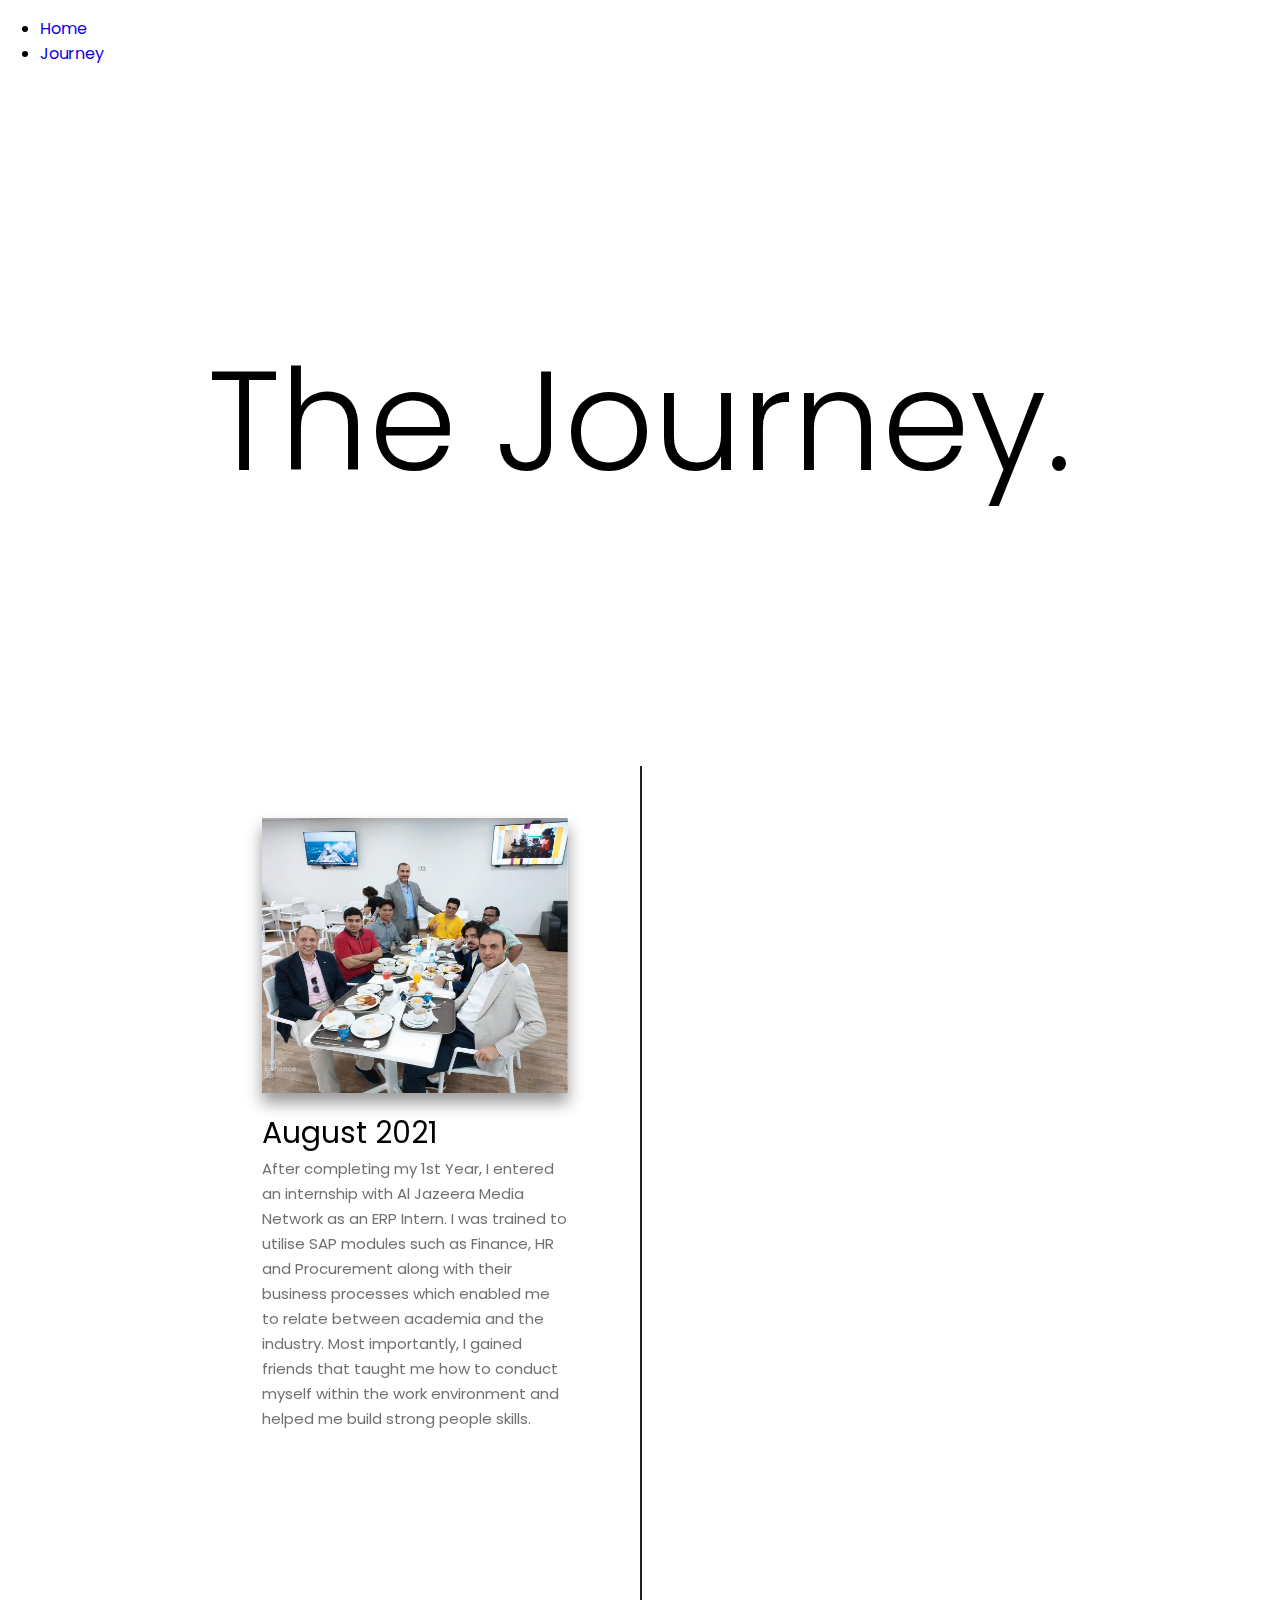
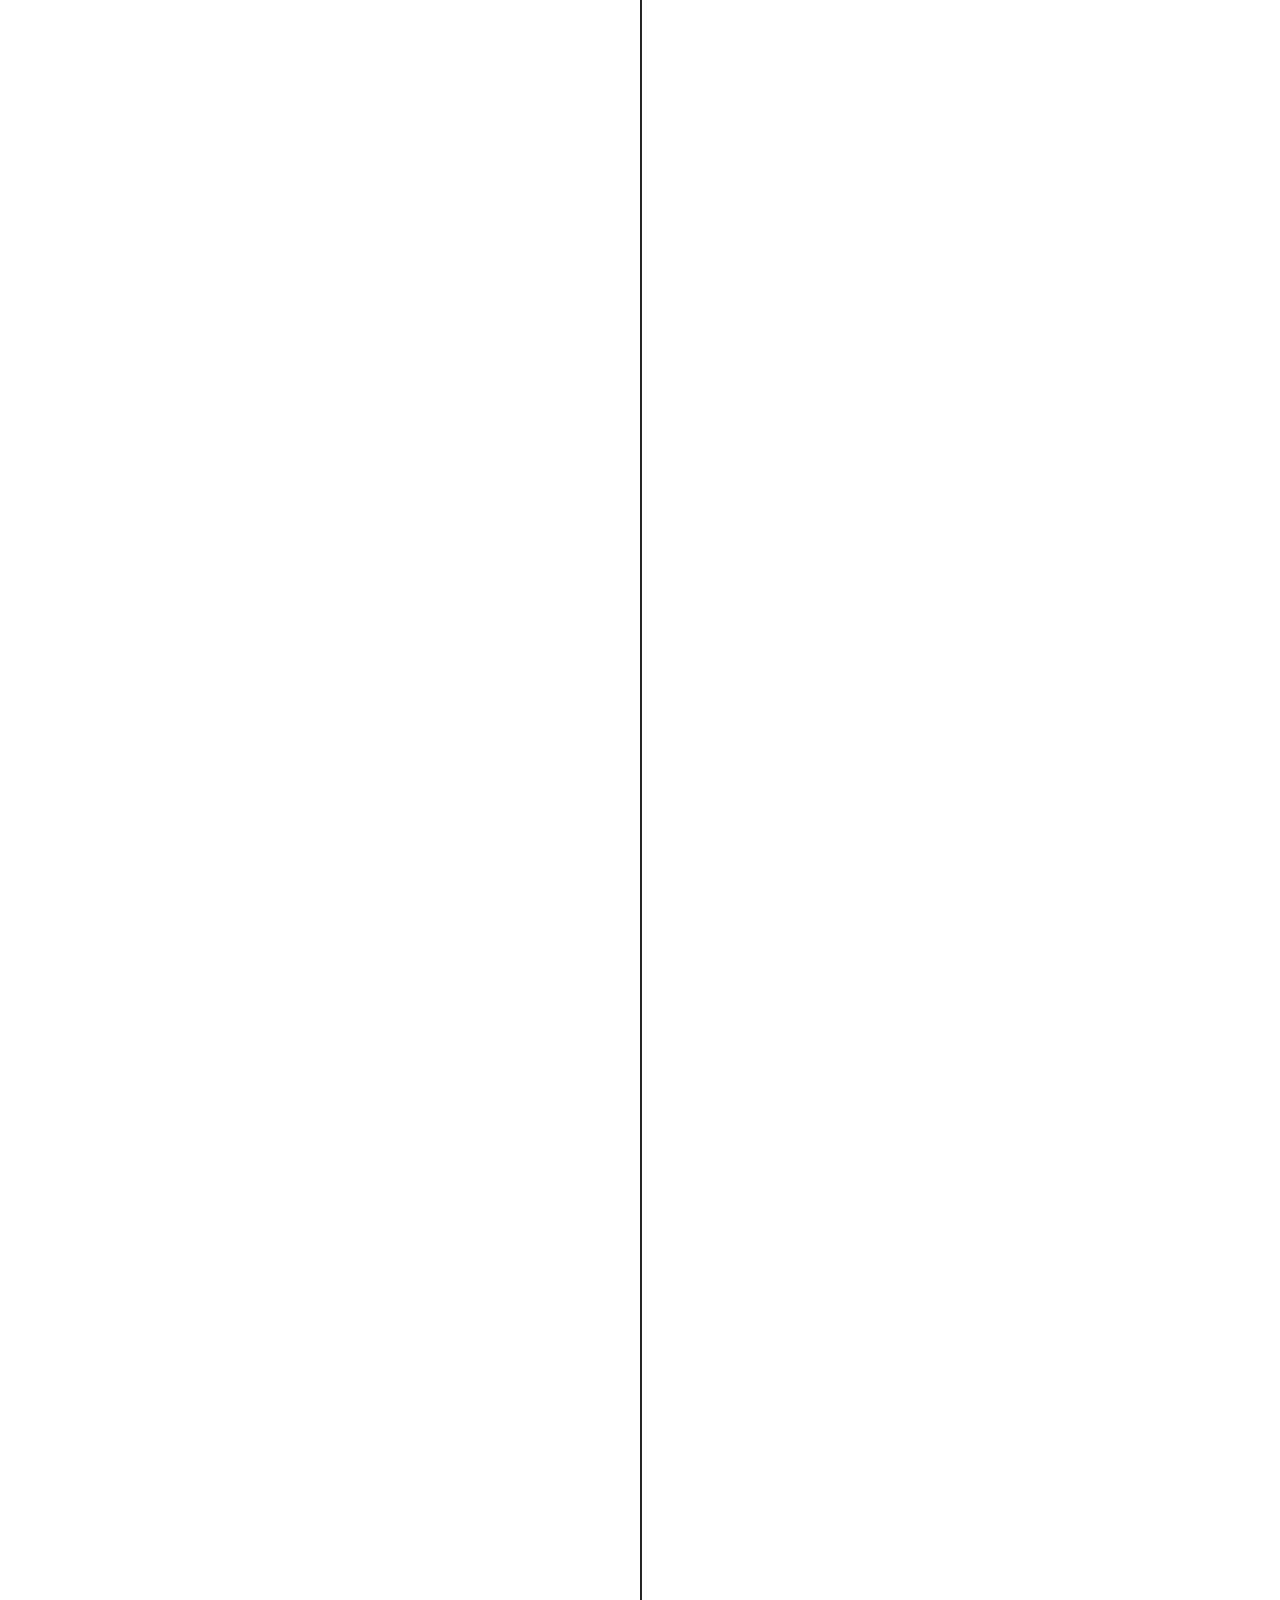
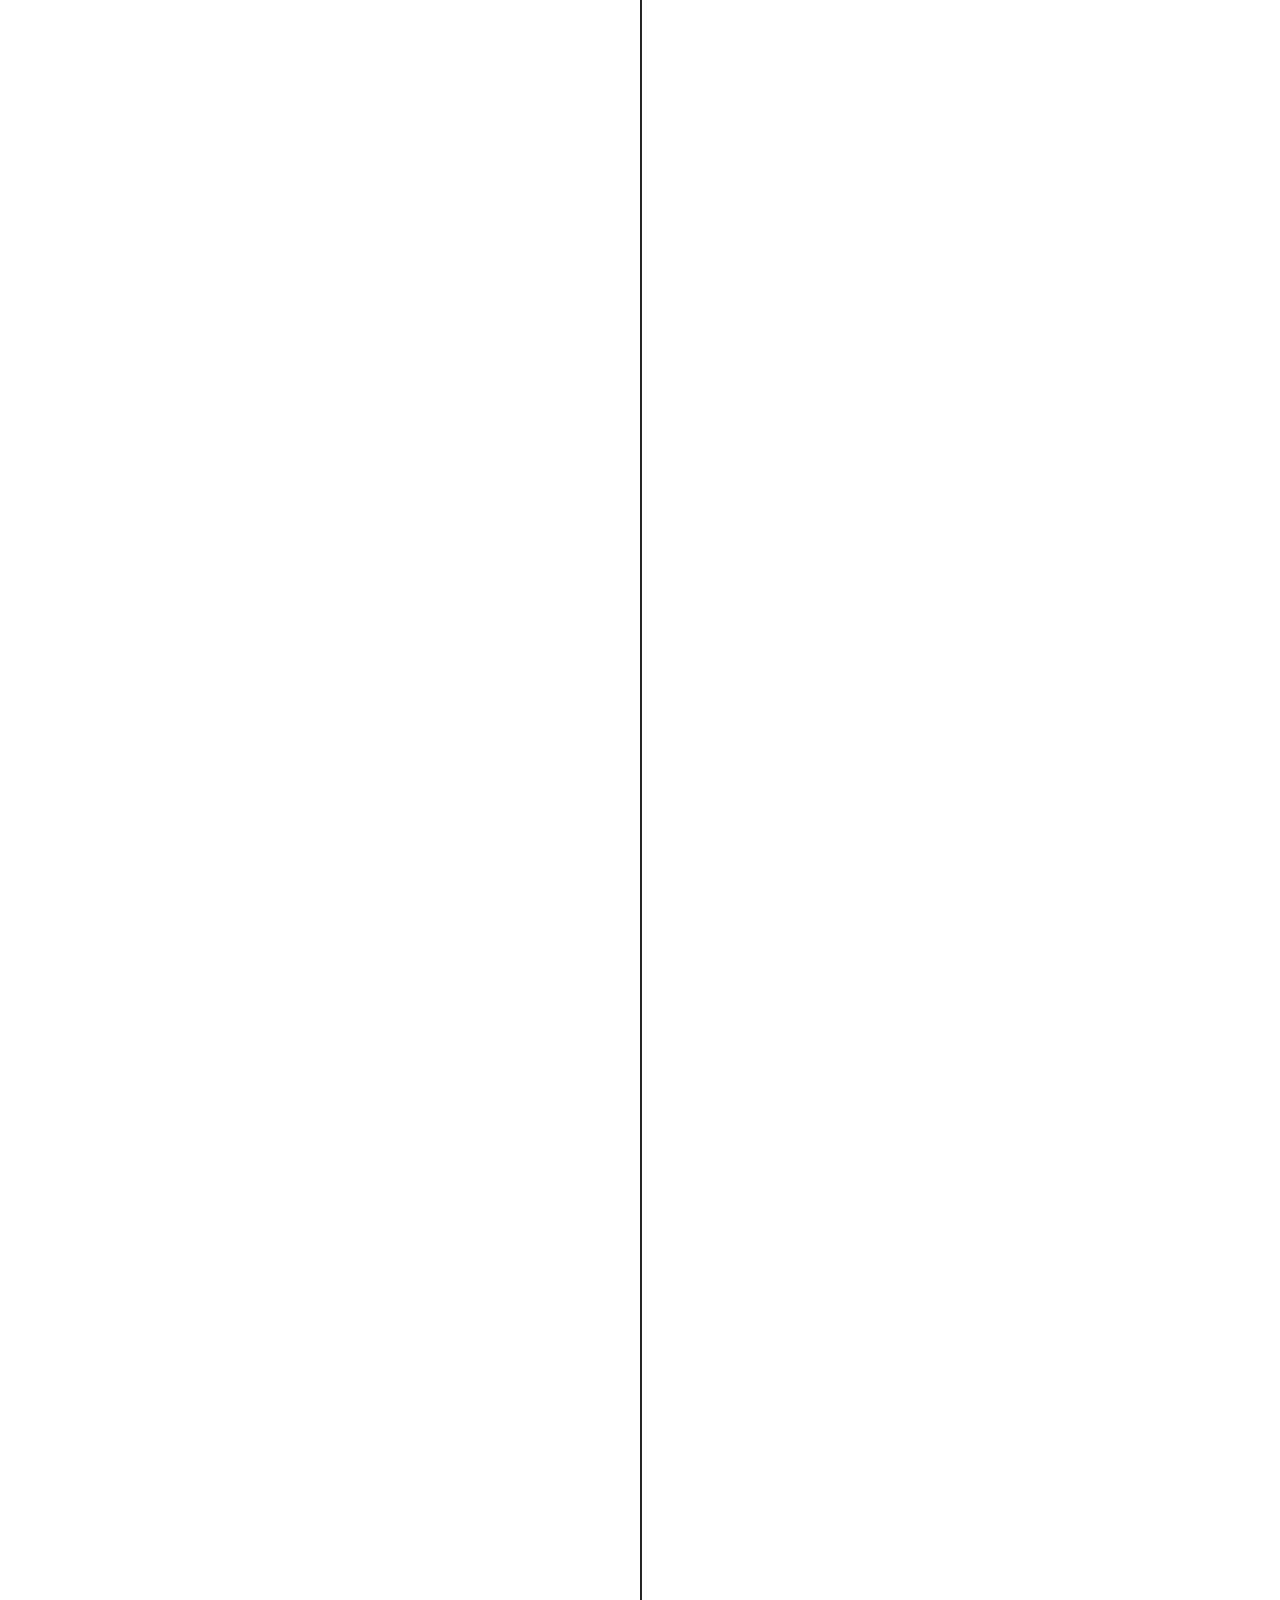
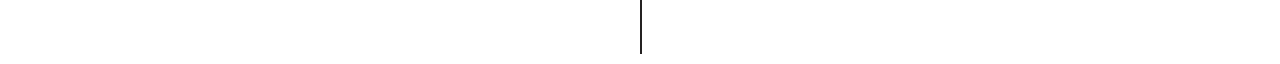
<file: journey.html>
<!DOCTYPE html>
<html lang="en">
<head>
    <meta charset="UTF-8">
    <meta name="viewport" content="width=device-width, initial-scale=1.0">
    <title>The Journey</title>
    <link rel="stylesheet" href="style.css"/>
    <link href="https://unpkg.com/aos@2.3.1/dist/aos.css" rel="stylesheet">

    <link href="https://cdn.jsdelivr.net/npm/bootstrap@5.3.2/dist/css/bootstrap.min.css" rel="stylesheet" integrity="sha384-T3c6CoIi6uLrA9TneNEoa7RxnatzjcDSCmG1MXxSR1GAsXEV/Dwwykc2MPK8M2HN" crossorigin="anonymous">
</head>
<body style="font-family:'Poppins', sans-serif;">

  <style>
    .nav a {
     color: #0D01E8;
    }

    h1 {
            font-size: 140px;
            font-weight: 300;

        }

        @media only screen and (max-width: 600px) {
            h1 {
                font-size: 80px; /* Adjust the font size for smaller screens */
            }
        }
  </style>



  <div class="container">
    <ul class="nav justify-content-end">
      <li class="nav-item">
        <a class="nav-link active" href="index.html">Home</a>
      </li>
      <li class="nav-item">
        <a class="nav-link" href="journey.html">Journey</a>
      </li>
     
    </ul>
  </div>


    <div class="container" style="margin: 250px;">

    </div>

<div class="container">
  
    <h1 class = "col-lg-12" style="margin-bottom: 200px;">
      The Journey.
    </h1>
    
  
  </div>
    <div class="timeline">
        <ul>


            <li>
              
                <div class="content text-start" data-aos="fade-up"
                data-aos-duration="900">

                    
                    <div class="content_img">

                    <img src="assets/ajmn1.jpg"/>

                    <h3>August 2021</h3>
                    <p>After completing my 1st Year, I entered an internship with Al Jazeera Media Network as an ERP Intern. I was trained to utilise SAP modules such as Finance, HR and Procurement along with their business processes which enabled me to relate between academia and the industry.
                     Most importantly, I gained friends that taught me how to conduct myself within the work environment and helped me build strong people skills.
                    </p>
                </div>
                </div>
                <!-- <div class="time">
                    <h4>January 2018</h4>
                </div> -->
            </li>


            <li>
              <div data-aos="fade-up"
              data-aos-duration="900">
                            <div class="content">
                    <img src="assets/sap1.jpg"/>
                    
                    <h3>July 2022</h3>
                    <p>My previous experience allowed me to join placement year at the largest software provider in the world, SAP. 
                      
                      4 other interns and I became part of a team known as the Innovation Labs. We provided a creative presence to the company by creating multimedia assets and personalised demonstrations to support the Presales and Sales departments to personalise commercial deals.
                     </p>
                 </div>

              </div>

            </li>

            <li>
              <div data-aos="fade-up" data-aos-duration="1000">

                <div class="content">
                    <img src="assets/sap2.jpeg"/>
                    <h3>November 2022</h3>
                    <p>I was able to build new skills to adapt to the demands of the working environment and used my business understanding augmented with design skills to contribute to deals more strategically, allowing me to gain a network. I contributed to events such as gamifying SAP Solutions and facilitated a hackathon for SAP Build Apps.</p>
                </div>

                </div>
              
            </li>




            <li>
              <div data-aos="fade-up" data-aos-duration="1000">

                <div class="content">
                    <img src="assets/demo.png"/>
                    <h3>March 2023</h3>
                    <p>
                    I started to work with cross-functional teams to gain deeper understanding of the core business.
                    I shadowed the Lead Analytics Solution Advisor under the BTP Presales Team where I participated in customer and team meetings to learn SAP Analytics Cloud's system architecture, connections, planning capabilities and the IBCS Reporting Standard, enabling me to become a
                   presenter in a product demonstration. 
                    </p>
                </div>

                </div>
              
            </li>



        
           

          
            <li>
              <div data-aos="fade-up" data-aos-duration="1000">

                <div class="content">
                    <img src="assets/saplast.jpeg"/>
                    <h3>July 2023</h3>
                    <p>At the end of our placement, our final task was to pass the skills we've learned to the 3 new interns that joined the team. We onborded them with our workflows, projects, and invited them to our outings so we could build stronger bonds. While this concluded our journey, we were confident that the new interns would reach far greater heights.</p>
                </div>

                </div>
              
            </li>

            <li>
              <div data-aos="fade-up" data-aos-duration="1000">

                <div class="content">
                    <img src="assets/RRI.jpeg"/>
                    <h3>September 2023</h3>
                    <p>
                    During my flight to Qatar, the person who sat next to me engaged a conversation and discovered he was the Managing Director of Red Rock International. This resulted in an internship where I gained a comprehensive view of leadership and management by attending their training courses.  I used my skills from SAP to contribute to different departments such as HR, Marketing and their Team Build events.
                    </p>
                </div>

                </div>
              
            </li>

            <div style="clear:both;">
            </div>
        </ul>
 </div>
</div>






    <script src="https://unpkg.com/aos@2.3.1/dist/aos.js"></script>


    <script>
      AOS.init();
  </script>

    <script src="https://cdn.jsdelivr.net/npm/bootstrap@5.3.2/dist/js/bootstrap.bundle.min.js" integrity="sha384-C6RzsynM9kWDrMNeT87bh95OGNyZPhcTNXj1NW7RuBCsyN/o0jlpcV8Qyq46cDfL" crossorigin="anonymous"></script>
</body>
</html>
</file>
<file: style.css>
@import url('https://fonts.googleapis.com/css2?family=IBM+Plex+Mono:wght@200;300;400;600;700&display=swap');

  @import url('https://fonts.googleapis.com/css2?family=Poppins:wght@100;200;300;500;800&display=swap');
body {
    padding: 0;
    margin: 0;
    margin-bottom: 0;
    scroll-behavior: smooth;
    font-family: 'Poppins', sans-serif;  

      /*
    background-image: url('assets/Actions\ -\ Hero\ Background.svg');
    background-size: cover; 
    background-repeat: no-repeat; /* Prevents the image from repeating */
}



.scroll {
    scroll-behavior: smooth;

}
h1 {
    text-align: center;
    font-family: 'Poppins', sans-serif;   
}

.list-unstyled a{
    color: white;
}

.nav-item a:hover {
    color: rgb(184, 184, 184);
}
p{ 
    font-weight: 300 ;
}

a {
    text-decoration: none;
}

.testimonials p {
    font-weight: 400;
}
.nav {
    background-color: transparent;
}

.content {
    text-align: start;
}

section{
    padding: 60px 0px 60px 0px;
  }

.timeline p{
    margin: 0;
    font-size: 15px;
    box-sizing: border-box;
    color: rgba(51, 51, 51, 0.7);
    font-weight: normal;
    line-height: 25px;
}

.timeline h3 {
    margin: -10px 0 0 0;
    font-size: 30px;
    transition: .4s;
    padding: 0 10px;
    font-weight:400;
    box-sizing: border-box;
}

.content img {
    width: 100%;
    margin-bottom: 10px;
}

.image-column {
    order: 2;
}


.small-image {
max-height: 40rem; /* Adjust the max-height as needed */
}




/* new stuff */




    .box:hover img {
      opacity: 0.8; /* Change opacity on hover */
    cursor: pointer; /* Set default cursor */

    }

.timeline ul li {
    list-style: none;
    position: relative;
    width: 50%;
    padding: 20px 30px;
    box-sizing: border-box;
    overflow: hidden; /* Add overflow to contain floated elements */
}

.timeline ul li img {
    width: 100%;
    height: auto;
    box-shadow: 0 10px 15px rgba(0, 0, 0, .4);

}


.timeline ul li:nth-child(odd) {
    float: left;
    text-align: right;
    clear: both;
}

.timeline ul li:nth-child(even) {
    float: right;
    text-align: left;
    clear: both;
}


.timeline {
    position: relative;
    margin: 50px auto;
    padding: 40px 0px;
    width: 900px;
    box-sizing: border-box;
}

.timeline:before {
    content: '';
    position: absolute;
    left: 50%;
    width: 1.7px;
    height: 100%;
    /* CHANGES LINE COLOR
        background: #0D01E8
 */
 background:rgb(36, 33, 33);

}

.timeline ul li {
    list-style: none;
    position: relative;
    width: 50%;
    padding: 20px 40px;
    box-sizing: border-box;
}

.timeline ul li:nth-child(odd) {
    float: left;
    text-align: right;
    clear: both;
}

.timeline ul li:nth-child(even) {
    float: right;
    text-align: left;
    clear: both;
}



/*
.timeline ul li:nth-child(odd):before {
    content: '';
    position: absolute;
    width: 10px;
    height: 10px;
    top: 24px;
    right: -6px;
    background: #0d6efd;
    border-radius: 50%;
    box-shadow: 0 0 0 3px #1C38BB
}

.timeline ul li:nth-child(even):before {
    content: '';
    position: absolute;
    width: 10px;
    height: 10px;
    top: 24px;
    left: -4px;
    background: #0d6efd;
    border-radius: 50%;
    box-shadow: 0 0 0 3px #1C38BB;
}

*/

.timeline ul li h3 {
    padding: 0;
    margin: 0;
}


.timeline ul li .time h4 {
    margin: 0;
    padding: 0;
    font-size: 14px;
}

.timeline ul li:nth-child(odd) .time {
    position: absolute;
    top: 12px;
    right: -165px;
    margin: 0;
    padding: 8px 16px;
    background: #0d6efd;
    color: #fff;
    border-radius: 18px;
    box-shadow: 0 0 0 3px #1C38BB;
}

.timeline ul li:nth-child(even) .time {
    position: absolute;
    top: 12px;
    left: -165px;
    margin: 0;
    padding: 8px 16px;
    background: #0d6efd;
    color: #fff;
    border-radius: 18px;
    box-shadow: 0 0 0 3px #1C38BB;
}

@media(max-width:1000px) {
    .timeline {
        width: 100%;
    }
}

@media(max-width:767px) {
    .timeline {
        width: 100%;
        padding-bottom: 0;
    }

  

    .timeline:before {
        left: 20px;
        height: 100%;
    }

    .timeline ul li:nth-child(odd),
    .timeline ul li:nth-child(even) {
        width: 100%;
        text-align: left;
        padding-left: 50px;
        padding-bottom: 50px;
    }

    .timeline ul li:nth-child(odd):before,
    .timeline ul li:nth-child(even):before {
        top: -18px;
        left: 16px;
    }

    .timeline ul li:nth-child(odd) .time,
    .timeline ul li:nth-child(even) .time {
        top: -30px;
        left: 50px;
        right: inherit;
    }
}

.timeline ul {
    padding: 0;
    margin: 0;
}

/* Add this style for the blur effect */
.blur {
    filter: blur(5px); /* You can adjust the blur strength as needed */
    transition: filter 0.5s ease; /* Adding transition for smooth effect */
}


/* new stuff */


header {
    background-image: url("assets/ibcs.png");
    background-size: cover;
    background-position: center;
    background-attachment: fixed;
    background-repeat: no-repeat;
    overflow: hidden;
    height: 130vh;
    position: relative;
    z-index: 1;
  }
  
  .shadow {
    box-shadow: rgba(0, 0, 0, 0.1) 0px 4px 12px;
  }

  .home1 {
    background-image: url("assets/back.png");
    background-size: cover;
    background-position: center;
    background-attachment: fixed;
    background-repeat: no-repeat;
    overflow: hidden;
    height: 80vh;
    position: relative;
    z-index: 1;
  }
  

  
/* ////////////////////////////////// */
/* ////////////////////////////////// */
.box {
  position: relative;
  overflow: hidden; /* Added overflow: hidden to hide the text initially */
  height: auto;
  box-shadow: rgba(0, 0, 0, 0.1) 0px 4px 12px;
  width: 100%;
  object-fit: cover;
}

.box img {
  display: block;
  width: 100%;
  object-fit: cover;
  position: relative;
  height: 50vh;
  box-shadow: rgba(0, 0, 0, 0.1) 0px 4px 12px;
  width: 100%;

}

.box .overlay {
  position: absolute;
  background: rgba(24, 23, 23, 0.7);
  top: 0;
  bottom: 0;
  left: 0;
  right: 0;
  height: 100%;
  width: 100%;
  opacity: 0;
  transition: opacity 0.24s ease; /* Only transition opacity for smoother performance */
}

.box:hover .overlay {
  opacity: 1;
}

.box .text {
  color: white;
  opacity: 0;
  font-size: 20px;
  position: absolute;
  top: 50%;
  left: 50%;
  transform: translate(-50%, -50%);
  text-align: center;
  transition: opacity 0.2s ease-in-out; /* Only transition opacity for smoother performance */
}

.box:hover .text {
  opacity: 1;
}


hr {
    margin-top: 1rem;
    margin-bottom: 1rem;
    border: 0;
    border-top: 1px solid rgba(0, 0, 0, 0.1);
  }

  /* Progress Bar */


  .progress-container {
    background-color: #e6e6e6;
    height: 10px;
    width: 100%;
  }
  
  .progress-bar {
    background-color: #1C38BB;
    height: 10px;
    width: 0%;
  }

  .navbar {
    position: sticky;
    z-index: 999;
    top: -10px;
	background: #fff;
	-webkit-box-shadow:  0px 0px 10px 0px rgba(51, 51, 51, 0.2);
    
  box-shadow: 3px 0px 8px 0px rgba(48,48,48,.07));

  /* 11px 15px 29px 0 rgba(48,48,48,.07) */
  }

  .content {
    padding: 2em;
  }

  @import url('https://fonts.googleapis.com/css2?family=IBM+Plex+Mono:wght@200;300;400;600;700&display=swap');

  @import url('https://fonts.googleapis.com/css2?family=Poppins:wght@100;200;300;500;800&display=swap');
body {
    padding: 0;
    margin: 0;
    margin-bottom: 0;
    scroll-behavior: smooth;
    font-family: 'Poppins', sans-serif;  

      /*
    background-image: url('assets/Actions\ -\ Hero\ Background.svg');
    background-size: cover; 
    background-repeat: no-repeat; /* Prevents the image from repeating */
}



.scroll {
    scroll-behavior: smooth;

}
h1 {
    text-align: center;
    font-family: 'Poppins', sans-serif;   
}

.list-unstyled a{
    color: white;
}

.nav-item a:hover {
    color: rgb(184, 184, 184);
}
p{ 
    font-weight: 300 ;
}

a {
    text-decoration: none;
}

.testimonials p {
    font-weight: 400;
}
.nav {
    background-color: transparent;
}

.content {
    text-align: start;
}

section{
    padding: 60px 0px 60px 0px;
  }

.timeline p{
    margin: 0;
    font-size: 15px;
    box-sizing: border-box;
    color: rgba(51, 51, 51, 0.7);
    font-weight: normal;
    line-height: 25px;
}

.timeline h3 {
    margin: -10px 0 0 0;
    font-size: 30px;
    transition: .4s;
    padding: 0 10px;
    font-weight:400;
    box-sizing: border-box;
}

.content img {
    width: 100%;
    margin-bottom: 10px;
}

.image-column {
    order: 2;
}


.small-image {
max-height: 40rem; /* Adjust the max-height as needed */
}




/* new stuff */




    .box:hover img {
      opacity: 0.8; /* Change opacity on hover */
    cursor: pointer; /* Set default cursor */

    }

.timeline ul li {
    list-style: none;
    position: relative;
    width: 50%;
    padding: 20px 30px;
    box-sizing: border-box;
    overflow: hidden; /* Add overflow to contain floated elements */
}

.timeline ul li img {
    width: 100%;
    height: auto;
    box-shadow: 0 10px 15px rgba(0, 0, 0, .4);

}


.timeline ul li:nth-child(odd) {
    float: left;
    text-align: right;
    clear: both;
}

.timeline ul li:nth-child(even) {
    float: right;
    text-align: left;
    clear: both;
}


.timeline {
    position: relative;
    margin: 50px auto;
    padding: 40px 0px;
    width: 900px;
    box-sizing: border-box;
}

.timeline:before {
    content: '';
    position: absolute;
    left: 50%;
    width: 1.7px;
    height: 100%;
    /* CHANGES LINE COLOR
        background: #0D01E8
 */
 background:rgb(36, 33, 33);

}

.timeline ul li {
    list-style: none;
    position: relative;
    width: 50%;
    padding: 20px 40px;
    box-sizing: border-box;
}

.timeline ul li:nth-child(odd) {
    float: left;
    text-align: right;
    clear: both;
}

.timeline ul li:nth-child(even) {
    float: right;
    text-align: left;
    clear: both;
}



/*
.timeline ul li:nth-child(odd):before {
    content: '';
    position: absolute;
    width: 10px;
    height: 10px;
    top: 24px;
    right: -6px;
    background: #0d6efd;
    border-radius: 50%;
    box-shadow: 0 0 0 3px #1C38BB
}

.timeline ul li:nth-child(even):before {
    content: '';
    position: absolute;
    width: 10px;
    height: 10px;
    top: 24px;
    left: -4px;
    background: #0d6efd;
    border-radius: 50%;
    box-shadow: 0 0 0 3px #1C38BB;
}

*/

.timeline ul li h3 {
    padding: 0;
    margin: 0;
}


.timeline ul li .time h4 {
    margin: 0;
    padding: 0;
    font-size: 14px;
}

.timeline ul li:nth-child(odd) .time {
    position: absolute;
    top: 12px;
    right: -165px;
    margin: 0;
    padding: 8px 16px;
    background: #0d6efd;
    color: #fff;
    border-radius: 18px;
    box-shadow: 0 0 0 3px #1C38BB;
}

.timeline ul li:nth-child(even) .time {
    position: absolute;
    top: 12px;
    left: -165px;
    margin: 0;
    padding: 8px 16px;
    background: #0d6efd;
    color: #fff;
    border-radius: 18px;
    box-shadow: 0 0 0 3px #1C38BB;
}

@media(max-width:1000px) {
    .timeline {
        width: 100%;
    }
}

@media(max-width:767px) {
    .timeline {
        width: 100%;
        padding-bottom: 0;
    }

  

    .timeline:before {
        left: 20px;
        height: 100%;
    }

    .timeline ul li:nth-child(odd),
    .timeline ul li:nth-child(even) {
        width: 100%;
        text-align: left;
        padding-left: 50px;
        padding-bottom: 50px;
    }

    .timeline ul li:nth-child(odd):before,
    .timeline ul li:nth-child(even):before {
        top: -18px;
        left: 16px;
    }

    .timeline ul li:nth-child(odd) .time,
    .timeline ul li:nth-child(even) .time {
        top: -30px;
        left: 50px;
        right: inherit;
    }
}

.timeline ul {
    padding: 0;
    margin: 0;
}

/* Add this style for the blur effect */
.blur {
    filter: blur(5px); /* You can adjust the blur strength as needed */
    transition: filter 0.5s ease; /* Adding transition for smooth effect */
}


/* new stuff */


header {
    background-image: url("assets/ibcs.png");
    background-size: cover;
    background-position: center;
    background-attachment: fixed;
    background-repeat: no-repeat;
    overflow: hidden;
    height: 130vh;
    position: relative;
    z-index: 1;
  }
  
  .shadow {
    box-shadow: rgba(0, 0, 0, 0.1) 0px 4px 12px;
  }

  .home1 {
    background-image: url("assets/back.png");
    background-size: cover;
    background-position: center;
    background-attachment: fixed;
    background-repeat: no-repeat;
    overflow: hidden;
    height: 80vh;
    position: relative;
    z-index: 1;
  }
  

  
/* ////////////////////////////////// */
/* ////////////////////////////////// */
.box {
  position: relative;
  overflow: hidden; /* Added overflow: hidden to hide the text initially */
  height: auto;
  box-shadow: rgba(0, 0, 0, 0.1) 0px 4px 12px;
  width: 100%;
  object-fit: cover;
}

.box img {
  display: block;
  width: 100%;
  object-fit: cover;
  position: relative;
  height: 50vh;
  box-shadow: rgba(0, 0, 0, 0.1) 0px 4px 12px;
  width: 100%;

}

.box .overlay {
  position: absolute;
  background: rgba(24, 23, 23, 0.7);
  top: 0;
  bottom: 0;
  left: 0;
  right: 0;
  height: 100%;
  width: 100%;
  opacity: 0;
  transition: opacity 0.24s ease; /* Only transition opacity for smoother performance */
}

.box:hover .overlay {
  opacity: 1;
}

.box .text {
  color: white;
  opacity: 0;
  font-size: 20px;
  position: absolute;
  top: 50%;
  left: 50%;
  transform: translate(-50%, -50%);
  text-align: center;
  transition: opacity 0.2s ease-in-out; /* Only transition opacity for smoother performance */
}

.box:hover .text {
  opacity: 1;
}


hr {
    margin-top: 1rem;
    margin-bottom: 1rem;
    border: 0;
    border-top: 1px solid rgba(0, 0, 0, 0.1);
  }

  /* Progress Bar */


  .progress-container {
    background-color: #e6e6e6;
    height: 10px;
    width: 100%;
  }
  
  .progress-bar {
    background-color: #1C38BB;
    height: 10px;
    width: 0%;
  }

  .navbar {
    position: sticky;
    z-index: 999;
    top: -10px;
	background: #fff;
	-webkit-box-shadow:  0px 0px 10px 0px rgba(51, 51, 51, 0.2);
    
  box-shadow: 3px 0px 8px 0px rgba(48,48,48,.07));

  /* 11px 15px 29px 0 rgba(48,48,48,.07) */
  }


  .progress-container {
    background-color: #e6e6e6;
    height: 10px;
    width: 100%;
}
  
.progress-bar {
    background-color: #1C38BB;
    height: 10px;
    width: 0%;
}

.navbar {
    position: sticky;
    z-index: 999;
    top: -10px;
    background: #fff;
    -webkit-box-shadow: 0px 0px 10px 0px rgba(51, 51, 51, 0.2);
    box-shadow: 3px 0px 8px 0px rgba(48, 48, 48, 0.07); /* Removed extra parenthesis here */
}
</file>
